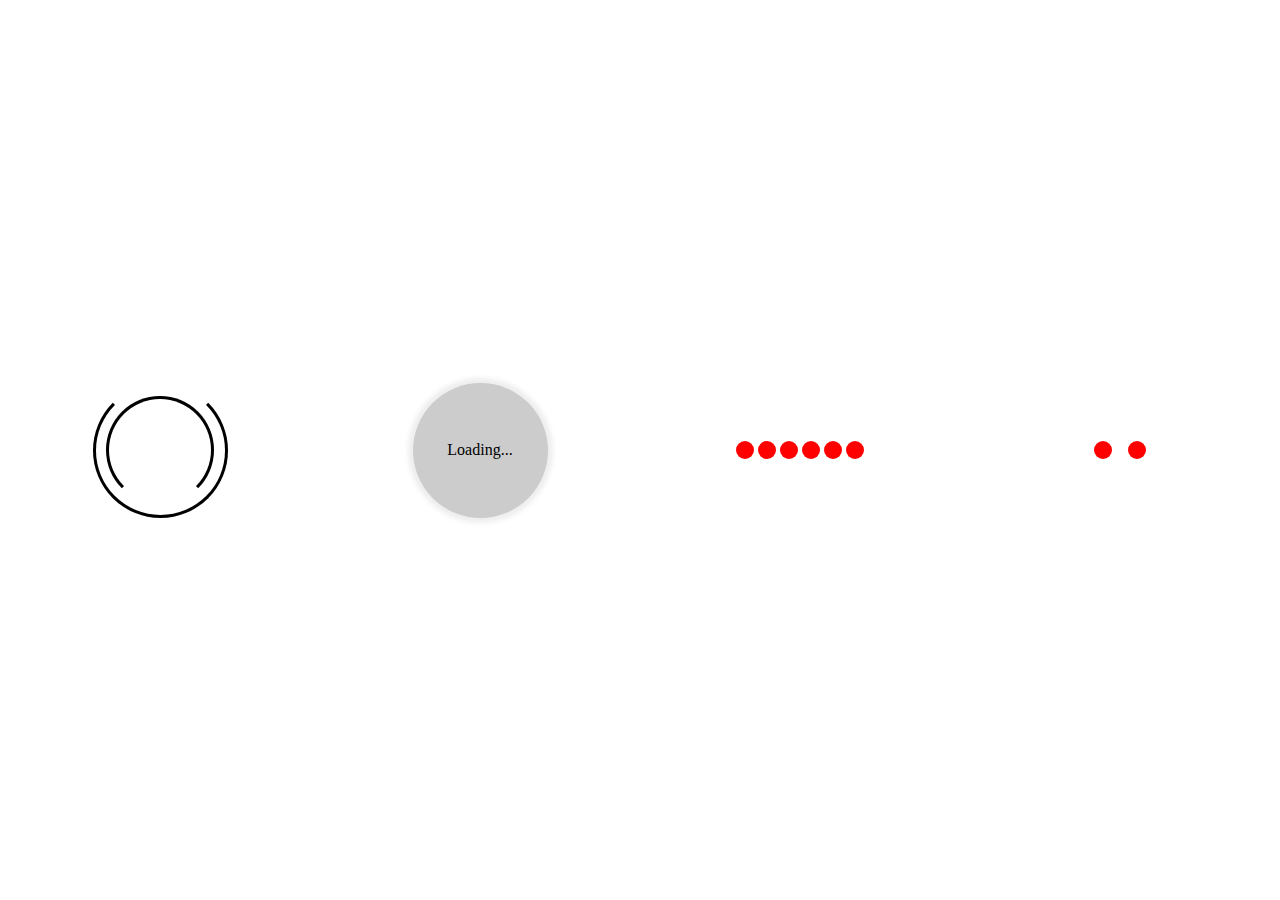
<file: index.html>
<!DOCTYPE html>
<html lang="en">
<head>
    <meta charset="UTF-8">
    <meta http-equiv="X-UA-Compatible" content="IE=edge">
    <meta name="viewport" content="width=device-width, initial-scale=1.0">
    <title>Document</title>
    <link rel="stylesheet" href="style.css">
</head>
<body class="center">
    <div class="box center">
        <div class="out center">
            <div class="in"></div>
        </div>
    </div>
    <div class="box center">
        <div class="shadow center">
            <p>Loading...</p>
        </div>
    </div>
    <div class="box center">
        <div class="dot"></div>
        <div class="dot"></div>
        <div class="dot"></div>
        <div class="dot"></div>
        <div class="dot"></div>
        <div class="dot"></div>

    </div>
    <div class="box center">
        <div class="ddd"></div>
        <!-- <div class="ddd"></div> -->
        <div class="ddd"></div>
    </div>

</body>
</html>
</file>
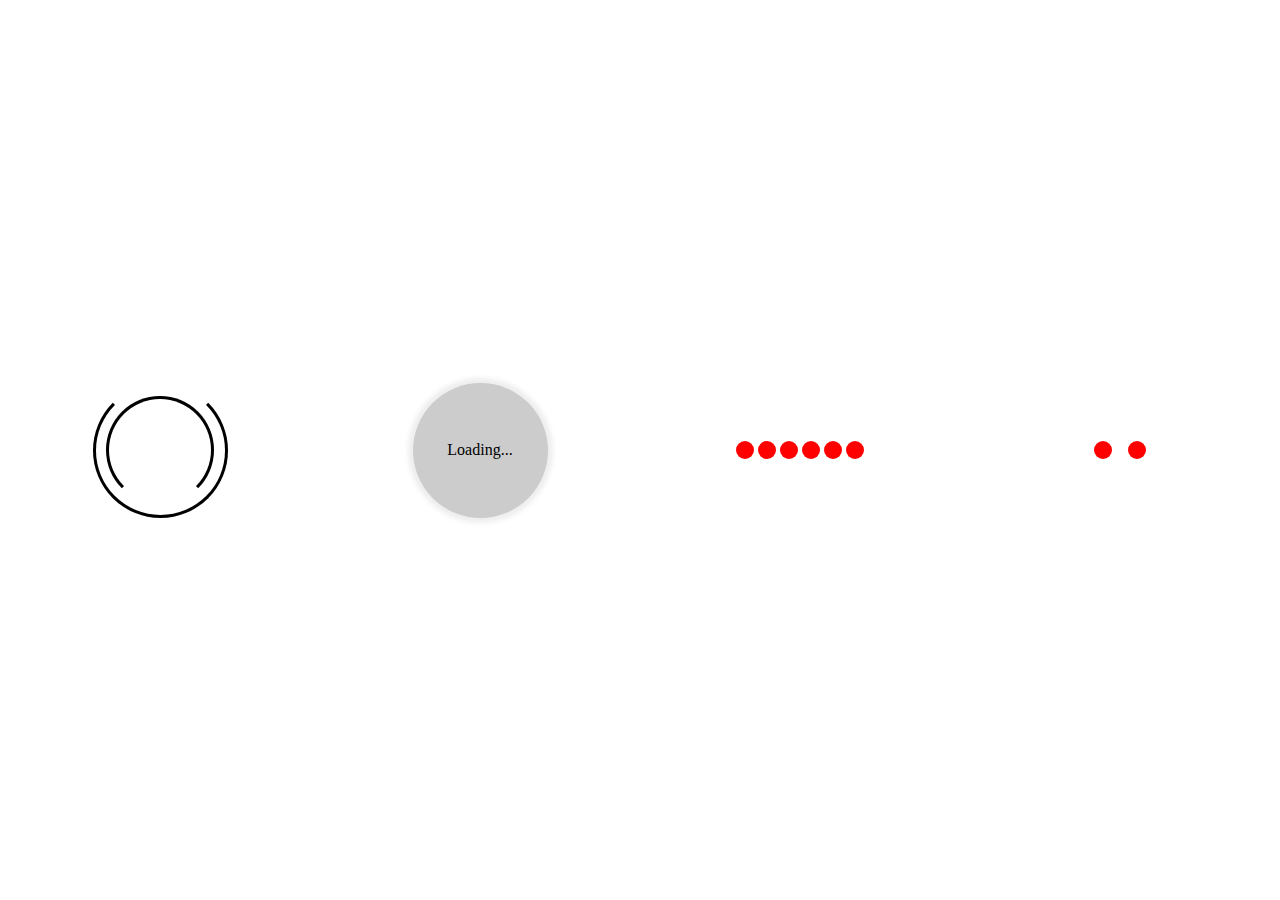
<file: doubleloader.html>
<!DOCTYPE html>
<html lang="en">
<head>
    <meta charset="UTF-8">
    <meta http-equiv="X-UA-Compatible" content="IE=edge">
    <meta name="viewport" content="width=device-width, initial-scale=1.0">
    <title>Document</title>
    <link rel="stylesheet" href="style.css">
</head>
<body class="center">
    <div class="box center">
        <div class="out center">
            <div class="in"></div>
        </div>
    </div>
    <div class="box center">
        <div class="shadow center">
            <p>Loading...</p>
        </div>
    </div>
    <div class="box center">
        <div class="dot"></div>
        <div class="dot"></div>
        <div class="dot"></div>
        <div class="dot"></div>
        <div class="dot"></div>
        <div class="dot"></div>

    </div>
    <div class="box center">
        <div class="ddd"></div>
        <!-- <div class="ddd"></div> -->
        <div class="ddd"></div>
    </div>

</body>
</html>
</file>
<file: style.css>
* {
    margin: 0;
    padding: 0;
    box-sizing: border-box;
}
.center {
    display: flex;
    justify-content: center;
    align-items: center;
}
body {
    width: 100%;
    height: 100vh;
    
}
.box {
    width: 25%;
    height: 100%;
    /* border: 1px solid red; */
 
}
.out {
    width: 15vh;
    height: 15vh;
    border: 3px solid black;
    border-radius: 50%;
    border-top-color: transparent;
    animation: round 2s ease-in-out infinite forwards;
    
}
.in {
    width: 12vh;
    height: 12vh;
    border: 3px solid black;
    border-radius: 50%;
    border-bottom-color: transparent;
    animation: round 5s ease-in infinite forwards;
}
@keyframes round {
    to {
        transform: rotate(360deg);
    }
}

.shadow {
    width: 15vh;
    height: 15vh;
    background-color: #ccc;
    border-radius: 50%;
    box-shadow: 0 0 5px 5px #eee;
    animation: spread 2s ease-out infinite;

}
.shadow p {
    width: 100%;

    text-align: center;
    overflow: hidden;
    animation: stt 2s ease-out infinite;
}

@keyframes stt {
    0% {
        width: 0%;
    }
    100% {
        width: 100%;
    }
}
@keyframes spread {
    to {
        box-shadow: 0 0 5px 60px #ddd;
    }
}
.dot {
    width: 2vh;
    height: 2vh;
    background-color: red;
    border-radius: 50%;
    margin: 0 2px;
    animation: bounce 2s linear infinite forwards;
}
.dot:nth-child(2) {
    animation-delay: 0.2s;
}
.dot:nth-child(3) {
    animation-delay: 0.4s;
}
.dot:nth-child(4) {
    animation-delay: 0.6s;
}
.dot:nth-child(5) {
    animation-delay: 0.8s;
}
.dot:nth-child(6) {
    animation-delay: 1s;
}


@keyframes bounce {
    0% {
        transform: translateY(0px) ;
    }
    50% {
        transform: translateY(50px);
    }

   
}

.ddd {
    width: 2vh;
    height: 2vh;
    background-color: red;
    border-radius: 50%;
    margin: 0 8px;
   
}
.ddd:nth-child(1) {
    animation: move1 2s linear infinite;
}
@keyframes move1 {
    0% {
        transform: translate(0px);
    }
    50% {
        transform: translate(70px);
    }
    100% {
        transform: translate(0px);
        box-shadow: 0 0 2px 12px red;
    }
}
.ddd:nth-child(2) {
    animation: move2 2s linear infinite forwards;
}
@keyframes move2 {
    0% {
        transform: translate(0px);
        box-shadow: 0 0 2px 12px red;
    }
    50% {
        transform: translate(-70px);
    }
    100% {
        transform: translate(0px);
       
    }
}
</file>
